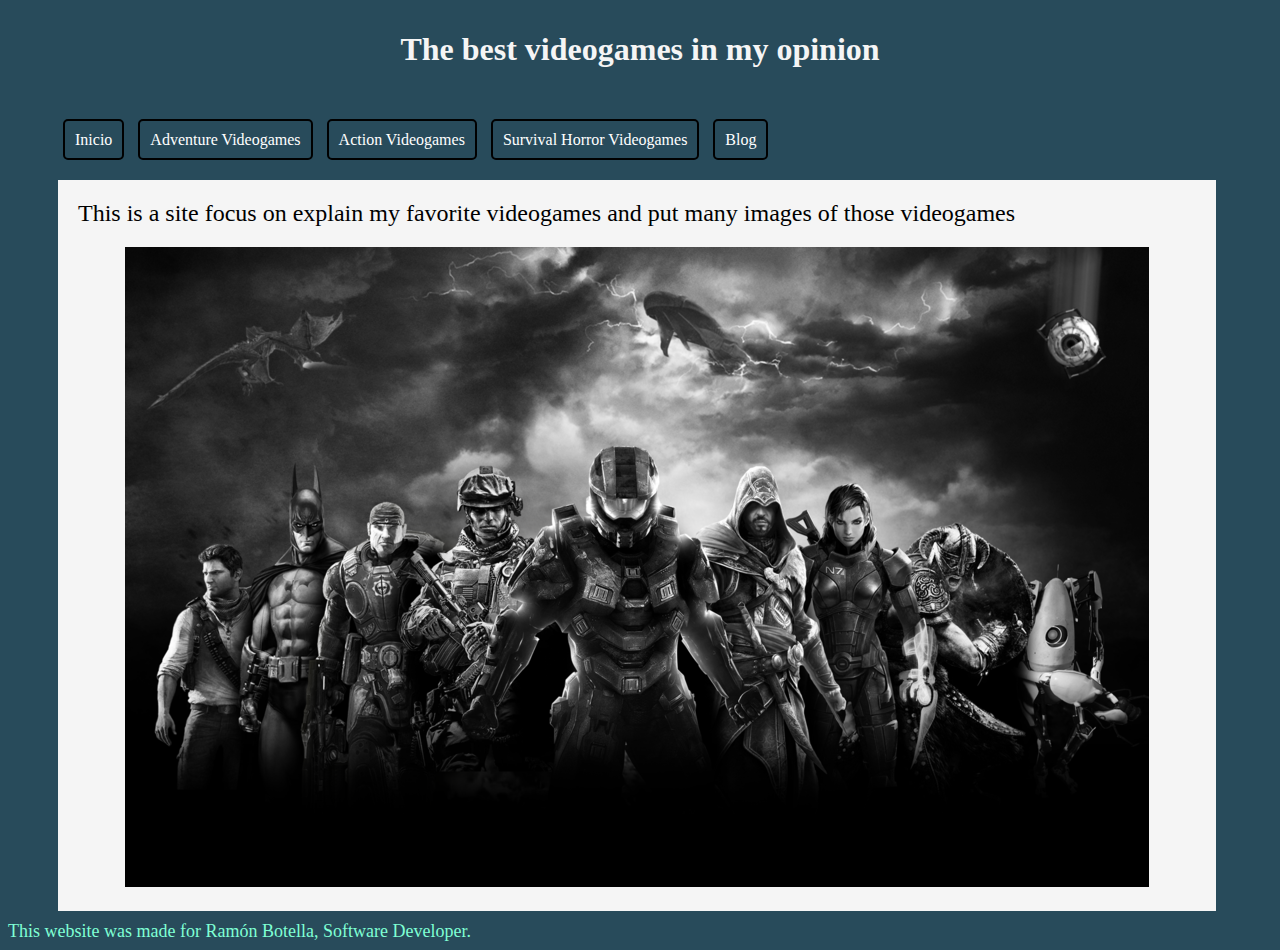
<file: Vandal2/index.html>
<!DOCTYPE html>
<head>
    <meta charset="UTF-8">
    <title>My favourite videogames</title>
    <link rel="stylesheet" href="style.css">
</head>
<body>
    <div>
        <div>
            <h1>The best videogames in my opinion</h1>
        </div>
        <div class="navbar">
            <ul>
                <li><a href="index.html">Inicio</a></li>
                <li><a href="adventure.html">Adventure Videogames</a></li>
                <li><a href="action.html">Action Videogames</a></li>
                <li><a href="horror.html">Survival Horror Videogames</a></li>
                <li><a href="blog.html">Blog</a></li>
            </ul>
        </div>
        <div class="article">
            <div>
                <p class="subtitle">This is a site focus on explain my favorite videogames and put many images of those videogames</p>
            </div>
            <div class="center">
                <img src="img/imagenIndex.png" width="1024px" height="640px">
            </div>
        </div>
        <div class="footer">
            This website was made for Ramón Botella, Software Developer.
        </div>
    </div>
</body>
</html>
</file>
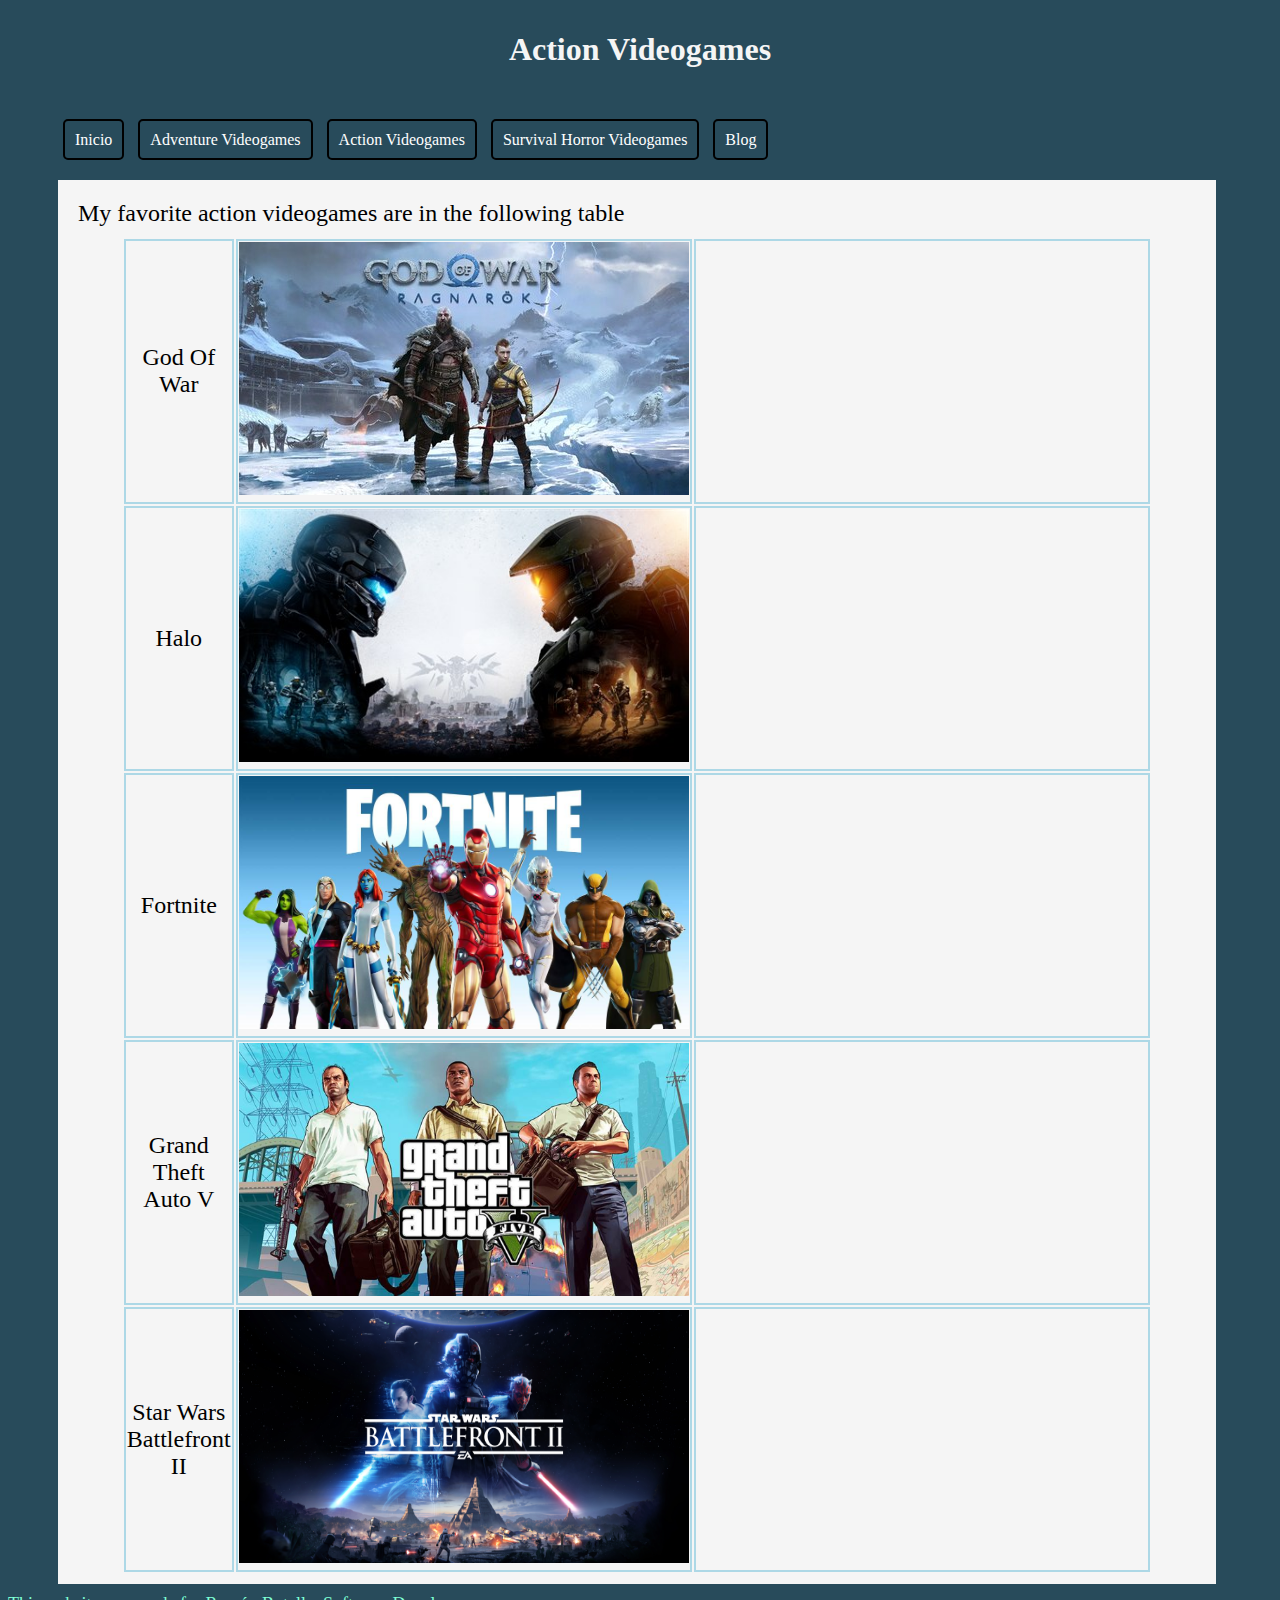
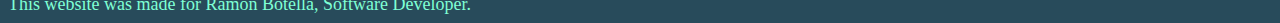
<file: Vandal2/action.html>
<!DOCTYPE html>
<head>
    <link rel="stylesheet" href="style.css">
    <title>Action Videogames</title>
    <meta charset="utf-8">
</head>
<body>
    <div>
        <div>
            <h1>Action Videogames</h1>
        </div>
        <div class="navbar">
            <ul>
                <li><a href="index.html">Inicio</a></li>
                <li><a href="adventure.html">Adventure Videogames</a></li>
                <li><a href="action.html">Action Videogames</a></li>
                <li><a href="horror.html">Survival Horror Videogames</a></li>
                <li><a href="blog.html">Blog</a></li>
            </ul>
        </div>
        <div class="article">
            <p class="subtitle">My favorite action videogames are in the following table</p>
            <table>
                <tr>
                    <td>God Of War</td>
                    <td><img src="./img/gow.jpeg" alt="GodOfWar" width="450px" height="253px"></td>
                    <td>
                        <iframe width="450px" height="253px" src="https://www.youtube.com/embed/EE-4GvjKcfs" title="YouTube video player" frameborder="0" allow="accelerometer; autoplay; clipboard-write; encrypted-media; gyroscope; picture-in-picture" allowfullscreen></iframe>
                    </td>
                </tr>
                <tr>
                    <td>Halo</td>
                    <td><img src="./img/halo.jfif" alt="Halo" width="450px" height="253px"></td>
                    <td><iframe width="450px" height="253px" src="https://www.youtube.com/embed/HZtc5-syeAk" title="YouTube video player" frameborder="0" allow="accelerometer; autoplay; clipboard-write; encrypted-media; gyroscope; picture-in-picture" allowfullscreen></iframe></td>
                </tr>
                <tr>
                    <td>Fortnite</td>
                    <td><img src="./img/fortnite.jpg" alt="Fortnite" width="450px" height="253px"></td>
                    <td><iframe width="450px" height="253px" src="https://www.youtube.com/embed/TmI0S4ygEe4" title="YouTube video player" frameborder="0" allow="accelerometer; autoplay; clipboard-write; encrypted-media; gyroscope; picture-in-picture" allowfullscreen></iframe></td>
                </tr>
                <tr>
                    <td>Grand Theft Auto V</td>
                    <td><img src="./img/gta.jpg" alt="GTA" width="450px" height="253px"></td>
                    <td><iframe width="450px" height="253px" src="https://www.youtube.com/embed/nTTdpA1lGTY" title="YouTube video player" frameborder="0" allow="accelerometer; autoplay; clipboard-write; encrypted-media; gyroscope; picture-in-picture" allowfullscreen></iframe></td>
                </tr>
                <tr>
                    <td>Star Wars Battlefront II</td>
                    <td><img src="./img/starwars.png" alt="StarWars" width="450px" height="253px"></td>
                    <td><iframe width="450px" height="253px" src="https://www.youtube.com/embed/_q51LZ2HpbE" title="YouTube video player" frameborder="0" allow="accelerometer; autoplay; clipboard-write; encrypted-media; gyroscope; picture-in-picture" allowfullscreen></iframe></td>
                </tr>
            </table>
        </div>
        <div class="footer">
            This website was made for Ramón Botella, Software Developer.
        </div>
    </div>
</body>
</html>
</file>
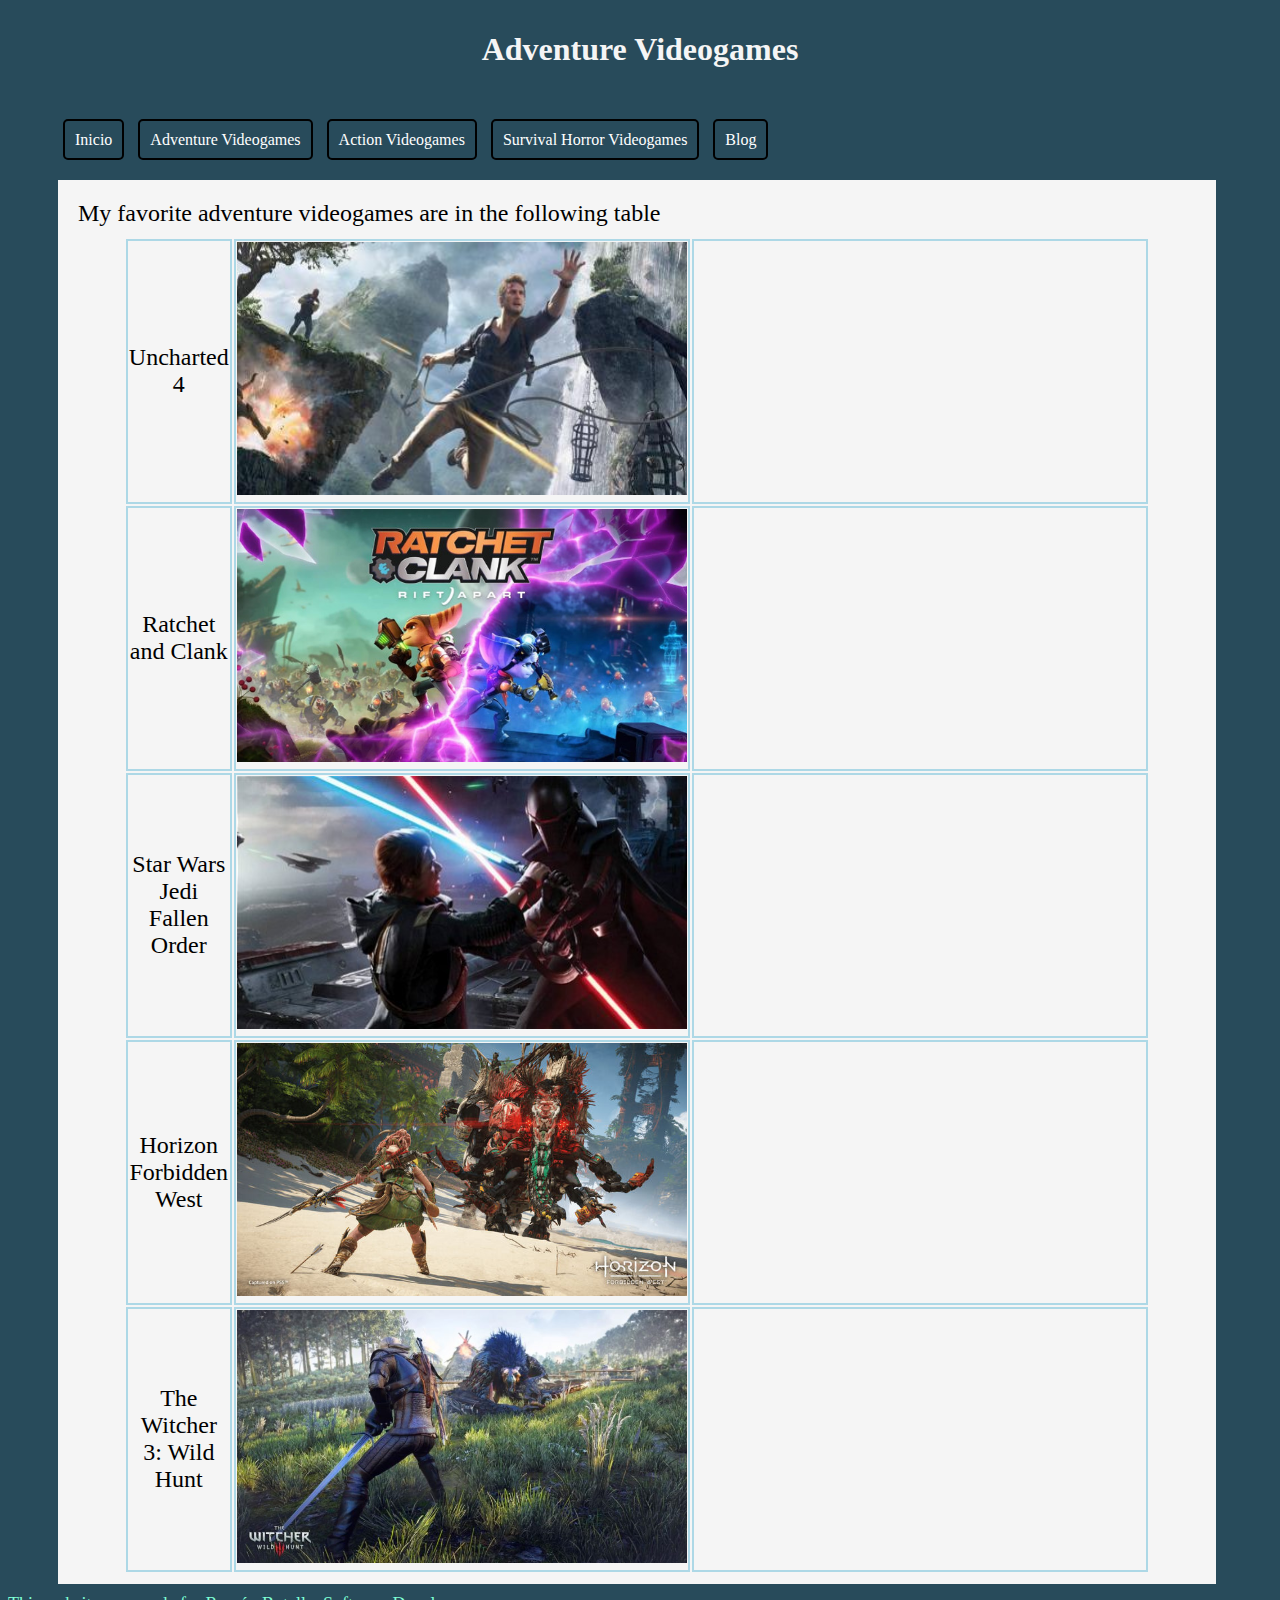
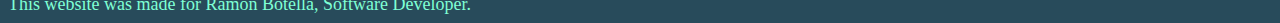
<file: Vandal2/adventure.html>
<!DOCTYPE html>

<head>
    <link rel="stylesheet" href="style.css">
    <title>Adventure Videogames</title>
    <meta charset="utf-8">
</head>

<body>
    <div>
        <div>
            <h1>Adventure Videogames</h1>
        </div>
        <div class="navbar">
            <ul>
                <li><a href="index.html">Inicio</a></li>
                <li><a href="adventure.html">Adventure Videogames</a></li>
                <li><a href="action.html">Action Videogames</a></li>
                <li><a href="horror.html">Survival Horror Videogames</a></li>
                <li><a href="blog.html">Blog</a></li>
            </ul>
        </div>
        <div class="article">

            <p class="subtitle">My favorite adventure videogames are in the following table</p>
            <table>
                <tr>
                    <td>Uncharted 4</td>
                    <td><img src="./img/uncharted.jpeg" alt="uncharted" width="450px" height="253px"></td>
                    <td><iframe width="450px" height="253px" src="https://www.youtube.com/embed/sB0xy74Zrj8"
                            title="YouTube video player" frameborder="0"
                            allow="accelerometer; autoplay; clipboard-write; encrypted-media; gyroscope; picture-in-picture"
                            allowfullscreen></iframe></td>
                </tr>
                <tr>
                    <td>Ratchet and Clank</td>
                    <td><img src="./img/ratchet.jpg" alt="uncharted" width="450px" height="253px"></td>
                    <td><iframe width="450px" height="253px" src="https://www.youtube.com/embed/GffelVJeGws"
                            title="YouTube video player" frameborder="0"
                            allow="accelerometer; autoplay; clipboard-write; encrypted-media; gyroscope; picture-in-picture"
                            allowfullscreen></iframe></td>
                </tr>
                <tr>
                    <td>Star Wars Jedi Fallen Order</td>
                    <td><img src="./img/jedi.jpg" alt="uncharted" width="450px" height="253px"></td>
                    <td><iframe width="450px" height="253px" src="https://www.youtube.com/embed/8939aURV9Dc"
                            title="YouTube video player" frameborder="0"
                            allow="accelerometer; autoplay; clipboard-write; encrypted-media; gyroscope; picture-in-picture"
                            allowfullscreen></iframe></td>
                </tr>
                <tr>
                    <td>Horizon Forbidden West</td>
                    <td><img src="./img/horizon.jpg" alt="uncharted" width="450px" height="253px"></td>
                    <td><iframe width="450px" height="253px" src="https://www.youtube.com/embed/wQATS4HOxdo"
                            title="YouTube video player" frameborder="0"
                            allow="accelerometer; autoplay; clipboard-write; encrypted-media; gyroscope; picture-in-picture"
                            allowfullscreen></iframe></td>
                </tr>
                <tr>
                    <td>The Witcher 3: Wild Hunt</td>
                    <td><img src="./img/witcher.jpg" alt="uncharted" width="450px" height="253px"></td>
                    <td><iframe width="450px" height="253px" src="https://www.youtube.com/embed/LTbpLH-r_gE"
                            title="YouTube video player" frameborder="0"
                            allow="accelerometer; autoplay; clipboard-write; encrypted-media; gyroscope; picture-in-picture"
                            allowfullscreen></iframe></td>
                </tr>
            </table>

        </div>
        <div class="footer">
            This website was made for Ramón Botella, Software Developer.
        </div>
    </div>
</body>

</html>
</file>
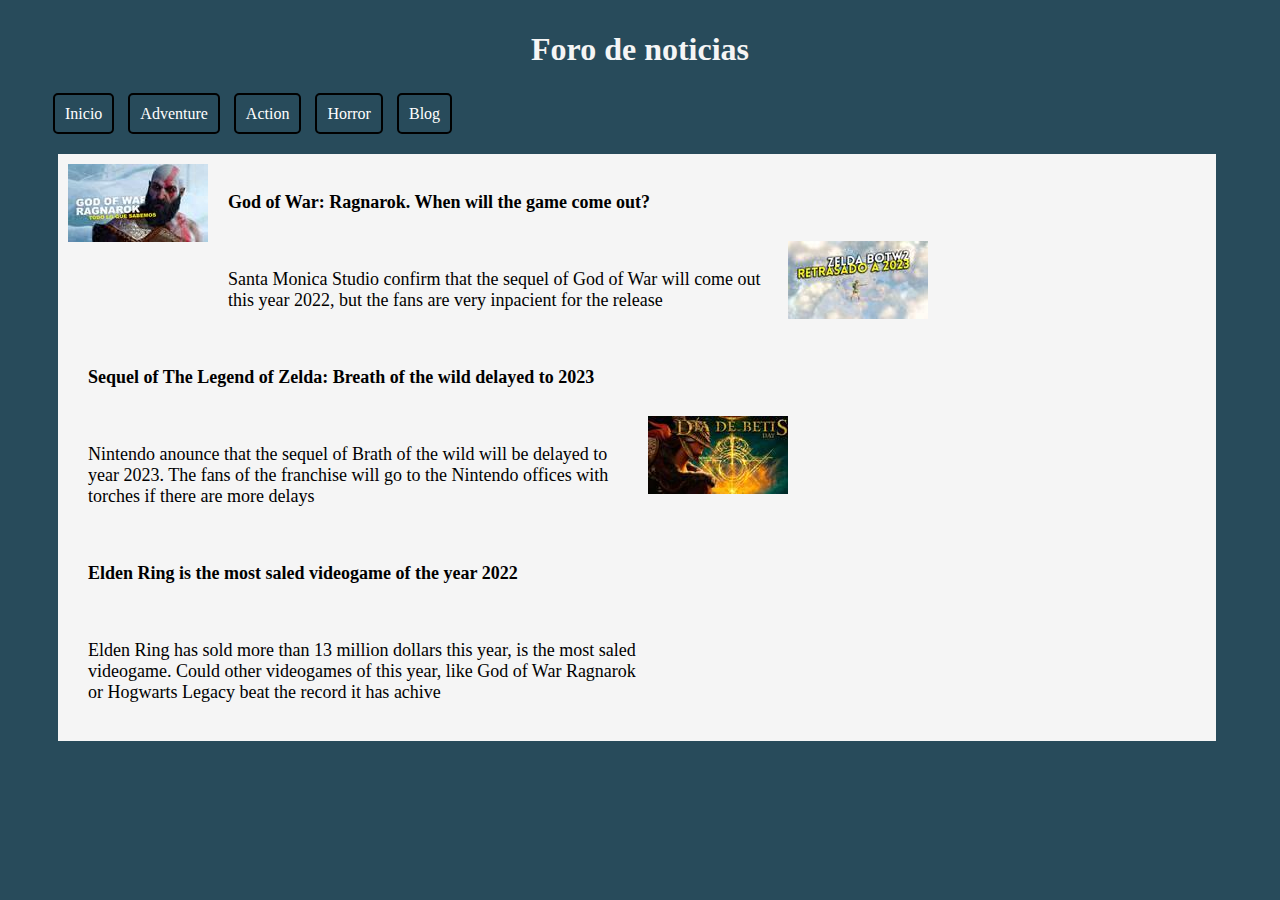
<file: Vandal2/blog.html>
<!DOCTYPE html>
<head>
    <title>History of the videogames</title>
    <meta charset="utf-8">
    <link rel="stylesheet" href="style.css">
</head>
<body>
    <div>
        <h1>Foro de noticias</h1>
    </div>
    <div>
        <ul>
            <li><a href="index.html">Inicio</a></li>
            <li><a href="adventure.html">Adventure</a></li>
            <li><a href="action.html">Action</a></li>
            <li><a href="horror.html">Horror</a></li>
            <li><a href="blog.html">Blog</a></li>
        </ul>
    </div>
    <div class="article">
        <div class="iconoNoticia">
            <img src="img/kratos.jpg" alt="kratos" width="140px" height="78px">
        </div>
        <div class="noticia">
            <p>God of War: Ragnarok. When will the game come out?</p>
        </div>
        <div class="contenidoNoticia">
            <p>Santa Monica Studio confirm that the sequel of God of War will come out this year 2022, but the fans are very inpacient for the release</p>
        </div>
        <div class="iconoNoticia">
            <img src="img/zelda.jpg" alt="kratos" width="140px" height="78px">
        </div>
        <div class="noticia">
            <p>Sequel of The Legend of Zelda: Breath of the wild delayed to 2023</p>
        </div>
        <div class="contenidoNoticia">
            <p>Nintendo anounce that the sequel of Brath of the wild will be delayed to year 2023. The fans of the franchise will go to the Nintendo offices with torches if there are more delays</p>
        </div>
        <div class="iconoNoticia">
            <img src="img/elden.jpg" alt="kratos" width="140px" height="78px">
        </div>
        <div class="noticia">
            <p>Elden Ring is the most saled videogame of the year 2022</p>
        </div>
        <div class="contenidoNoticia">
            <p>Elden Ring has sold more than 13 million dollars this year, is the most saled videogame. Could other videogames of this year, like God of War Ragnarok or Hogwarts Legacy beat the record it has achive</p>
        </div>
    </div>
</body>
</html>
</file>
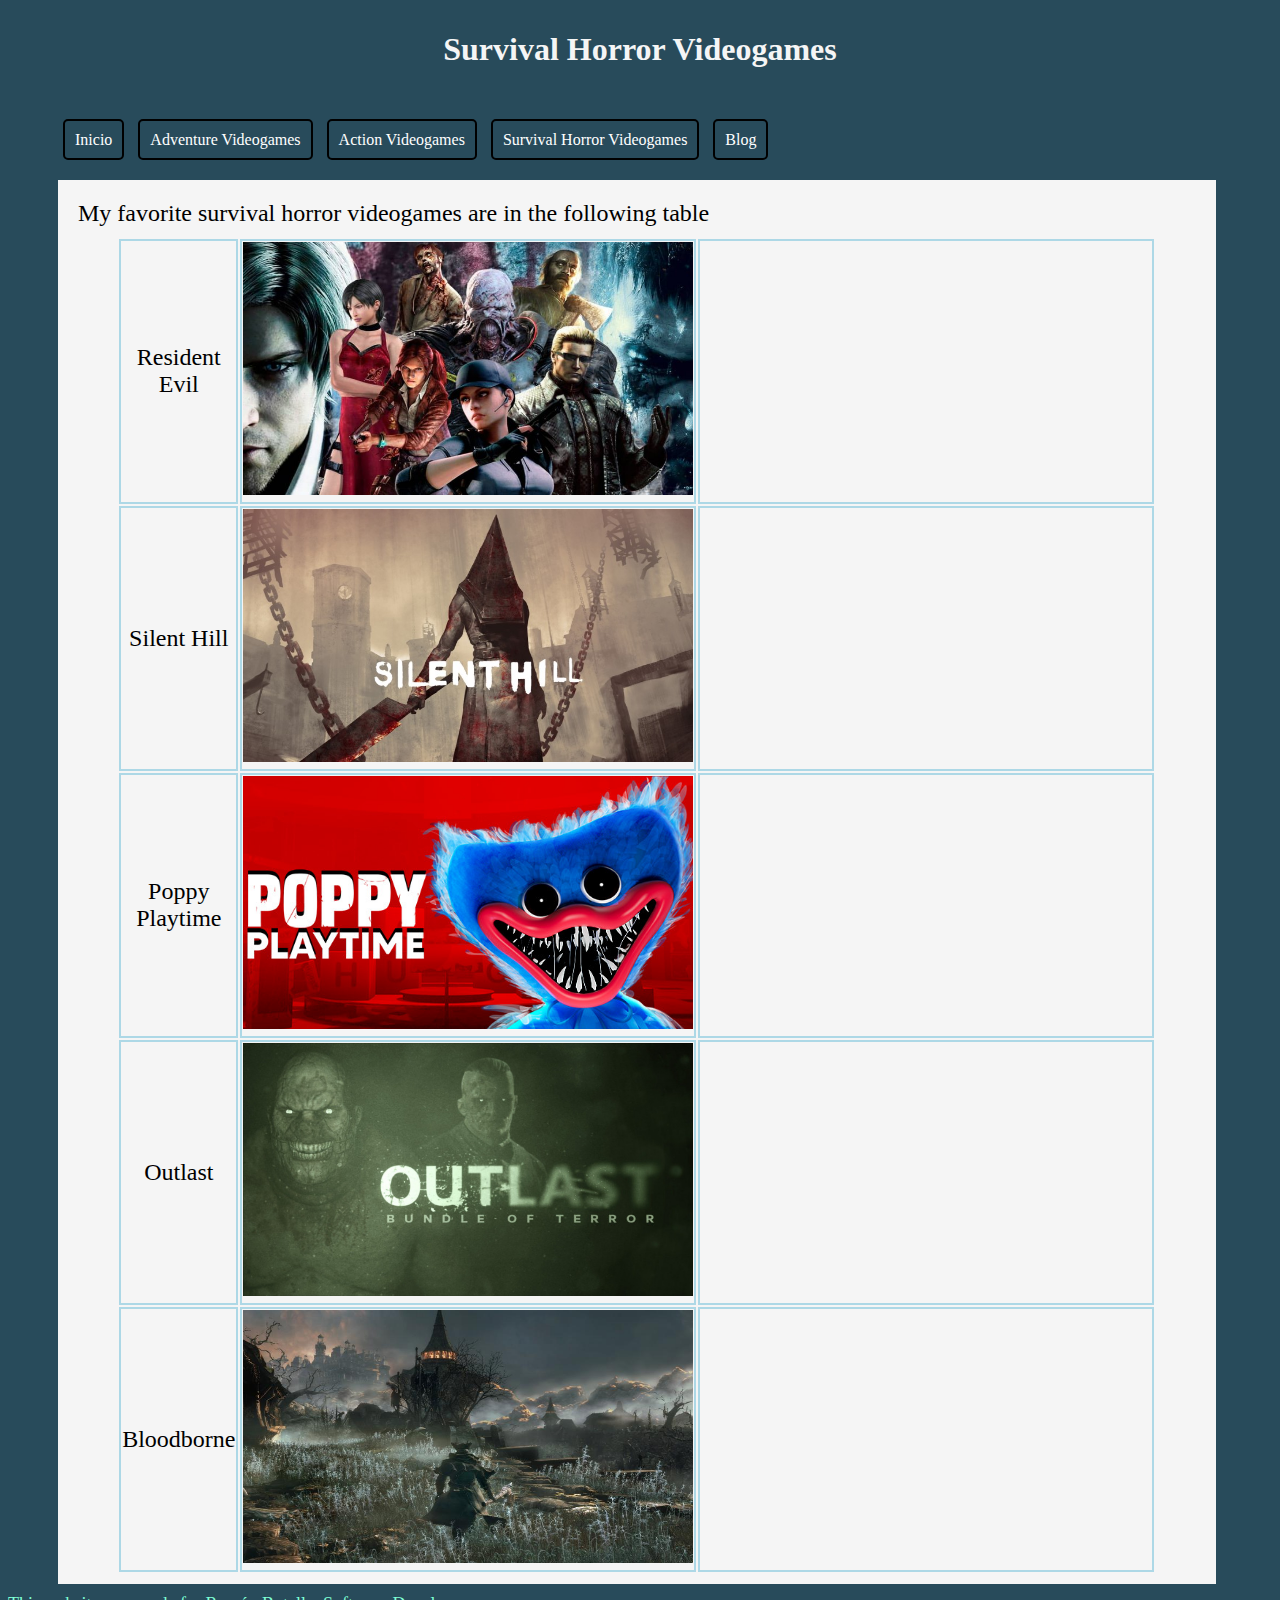
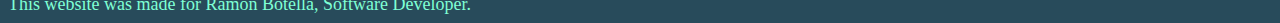
<file: Vandal2/horror.html>
<!DOCTYPE html>

<head>
    <link rel="stylesheet" href="style.css">
    <title>Survival Horror Videogames</title>
    <meta charset="utf-8">
</head>

<body>
    <div>
        <div>
            <h1>Survival Horror Videogames</h1>
        </div>
        <div class="navbar">
            <ul>
                <li><a href="index.html">Inicio</a></li>
                <li><a href="adventure.html">Adventure Videogames</a></li>
                <li><a href="action.html">Action Videogames</a></li>
                <li><a href="horror.html">Survival Horror Videogames</a></li>
                <li><a href="blog.html">Blog</a></li>
            </ul>
        </div>
        <div class="article">
            <p class="subtitle">My favorite survival horror videogames are in the following table</p>
            <table>
                <tr>
                    <td>Resident Evil</td>
                    <td><img src="img/resident.jpg" alt="resident evil" width="450px" height="253px"></td>
                    <td><iframe width="450px" height="253px" src="https://www.youtube.com/embed/ztj8fv6Ttp8"
                            title="YouTube video player" frameborder="0"
                            allow="accelerometer; autoplay; clipboard-write; encrypted-media; gyroscope; picture-in-picture"
                            allowfullscreen></iframe></td>
                </tr>
                <tr>
                    <td>Silent Hill</td>
                    <td><img src="img/silent.png" width="450px" height="253px"></td>
                    <td><iframe width="450px" height="253px" src="https://www.youtube.com/embed/0Lh-5WHJV3U"
                            title="YouTube video player" frameborder="0"
                            allow="accelerometer; autoplay; clipboard-write; encrypted-media; gyroscope; picture-in-picture"
                            allowfullscreen></iframe></td>
                </tr>
                <tr>
                    <td>Poppy Playtime</td>
                    <td><img src="img/poppy.jpg" width="450px" height="253px"></td>
                    <td><iframe width="450px" height="253px" src="https://www.youtube.com/embed/6VXcganpmeI"
                            title="YouTube video player" frameborder="0"
                            allow="accelerometer; autoplay; clipboard-write; encrypted-media; gyroscope; picture-in-picture"
                            allowfullscreen></iframe></td>
                </tr>
                <tr>
                    <td>Outlast</td>
                    <td><img src="img/outlast.jpg" width="450px" height="253px"></td>
                    <td><iframe width="450px" height="253px" src="https://www.youtube.com/embed/Q97yE2zkNvs"
                            title="YouTube video player" frameborder="0"
                            allow="accelerometer; autoplay; clipboard-write; encrypted-media; gyroscope; picture-in-picture"
                            allowfullscreen></iframe></td>
                </tr>
                <tr>
                    <td>Bloodborne</td>
                    <td><img src="img/bloodborne.jpg" width="450px" height="253px"></td>
                    <td><iframe width="450px" height="253px" src="https://www.youtube.com/embed/_5o8jwqKsDE"
                            title="YouTube video player" frameborder="0"
                            allow="accelerometer; autoplay; clipboard-write; encrypted-media; gyroscope; picture-in-picture"
                            allowfullscreen></iframe></td>
                </tr>
            </table>
        </div>
        <div class="footer">
            This website was made for Ramón Botella, Software Developer.
        </div>
    </div>
</body>

</html>
</file>
<file: Vandal2/style.css>
body {
    background-color: #284b5b;
}

h1 {
    font-family: fantasy;
    color: whitesmoke;
    text-align: center;
    padding: 10px;
}

.subtitle {
    font-size: 24px;
    margin: auto;
    padding: 10px;
    
}

.article {
    display: inline-block;
    padding: 10px;
    background-color: whitesmoke;
    margin: 10px 50px 10px 50px;
    width: 90%;
}

.center {
    margin: auto;
    width: 1024px;
    padding: 10px;
}

.navbar {
    margin: auto;
    padding: 10px;
    width: 1550px;
    height: 50px;
}

li {
    list-style-type: none;
    padding: 5px;
    display: inline-block;
}

a {
    text-decoration: none;
    color: white;
    border: 2px solid black;
    padding: 10px;
    border-radius: 5px;
}

a:hover {
    background-color: lightblue;
}

.footer {
    width: 1470px;
    margin: auto;
    font-family: fantasy;
    font-size: 18px;
    color: aquamarine;
}

table {
    margin: auto;
    width: 50%;
}

tr, td {
    border: 2px solid lightblue;
    font-size: 24px;
    font-family: fantasy;
    text-align: center;
}

.noticia {
    float: left;
    width: 550px;
    padding: 10px;
    margin-left: 10px;
    word-wrap: break-word;
}

.noticia > p {
    font-size: 18px;
    font-weight: bold;
}

.contenidoNoticia {
    float: left;
    margin-left: 10px;
    width: 550px;
    padding: 10px;
    word-wrap: break-word;
}

.contenidoNoticia > p {
    font-size: 18px;
}

.iconoNoticia {
    float: left;
}
</file>
